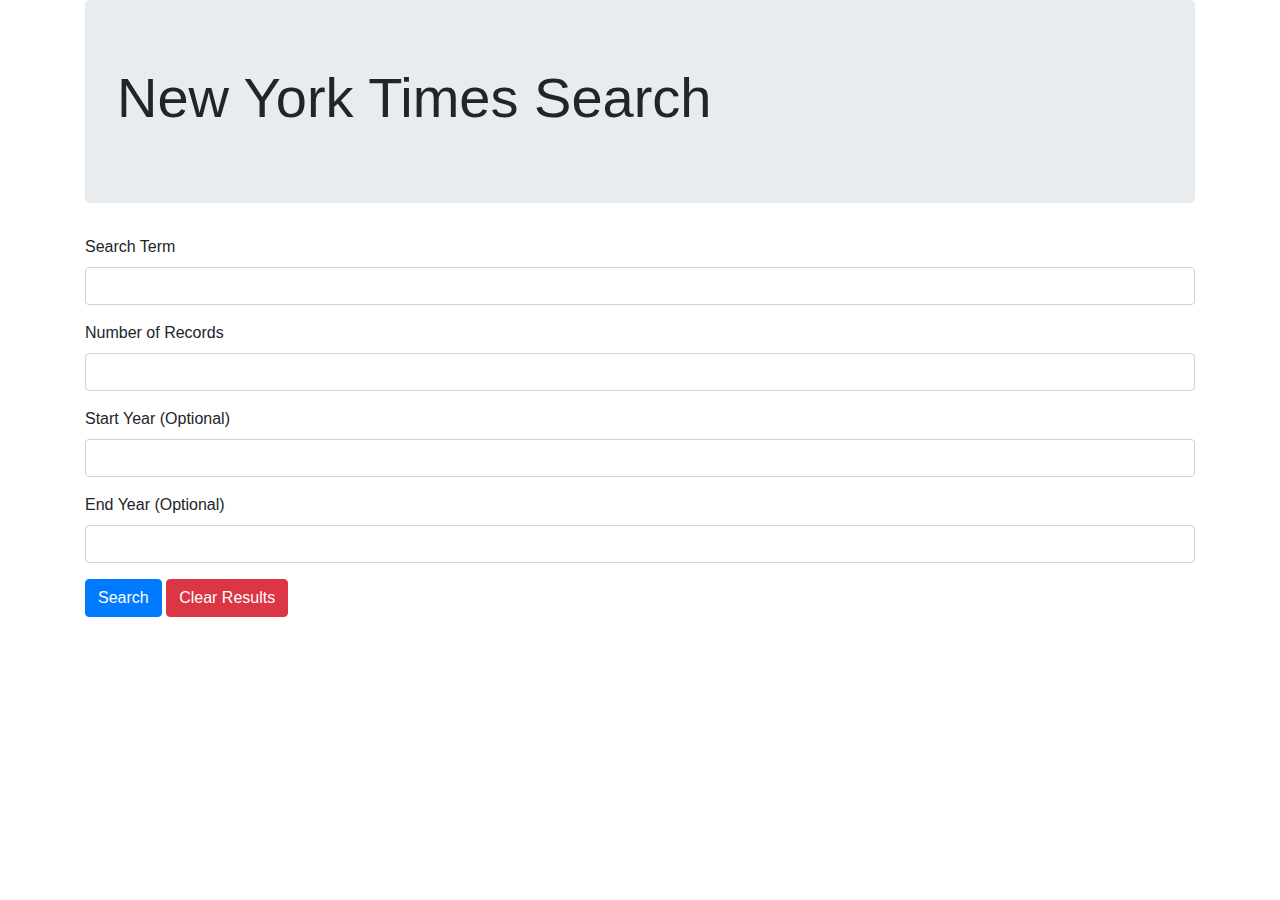
<file: NYTsearch.html>
<!doctype html>
<html lang="en">
  <head>
    <title>NYT Search</title>
    <!-- Required meta tags -->
    <meta charset="utf-8">
    <meta name="viewport" content="width=device-width, initial-scale=1, shrink-to-fit=no">

    <!-- Bootstrap CSS -->
    <link rel="stylesheet" href="https://stackpath.bootstrapcdn.com/bootstrap/4.3.1/css/bootstrap.min.css" integrity="sha384-ggOyR0iXCbMQv3Xipma34MD+dH/1fQ784/j6cY/iJTQUOhcWr7x9JvoRxT2MZw1T" crossorigin="anonymous">
  </head>
  <body>
      
    <div class="container">
        <div class="jumbotron">
            <h1 class = "display-4">New York Times Search</h1>
        </div>
        <form>
            <div class="form-group">
                
                <label for="searchTermInput">Search Term</label>
                <input type="text" class="form-control" id="searchInput" required>
            
            </div>

            <div class="form-group">
            <label for="recordsNumberInput">Number of Records</label>
                <input type="text" class="form-control" id="numbersInput" required>
            </div>

            <div class="form-group">
                <label for="startYearInput">Start Year (Optional)</label>
                <input type="text"class="form-control" id="startYearInput">
            </div>
            
            <div class="form-group">
                <label for="endYearInput">End Year (Optional)</label>
                <input type="text" class="form-control" id="endYearInput">
            </div>
            <button type = "submit" class="btn btn-primary" id="searchArticles">Search</button>
            <button class="btn btn-danger">Clear Results</button>
        </form>

        <div class="content">

            

        </div>
    </div>



    <!-- Optional JavaScript -->
    <script type="text/JavaScript">
        $("#searchArticles").on("submit", function(event) {
            event.preventDefault();
            var term = $("#searchInput").val();
            var number = parseInt($("#numbersInput"));
            var queryURL = "https://api.nytimes.com/svc/search/v2/articlesearch.json?q=" + term + "&api-key=bqlEF6hzMly2Mb9QGULvqc7AXYAk6r92";
    
        $.ajax({
            url: queryURL,
            method: "GET"
    }).then(function (article){
        for (index = 0; index < number; index++){
        totalArt.push(article.response.docs[index].headline.print_headline);
        var art = $("<div>");
        art.text(totalArt[0]);
        $(".content").append(art);
    }

    });
        });
    </script>

    
    <!-- jQuery first, then Popper.js, then Bootstrap JS -->
    <script src="https://code.jquery.com/jquery-3.3.1.slim.min.js" integrity="sha384-q8i/X+965DzO0rT7abK41JStQIAqVgRVzpbzo5smXKp4YfRvH+8abtTE1Pi6jizo" crossorigin="anonymous"></script>
    <script src="https://cdnjs.cloudflare.com/ajax/libs/popper.js/1.14.7/umd/popper.min.js" integrity="sha384-UO2eT0CpHqdSJQ6hJty5KVphtPhzWj9WO1clHTMGa3JDZwrnQq4sF86dIHNDz0W1" crossorigin="anonymous"></script>
    <script src="https://stackpath.bootstrapcdn.com/bootstrap/4.3.1/js/bootstrap.min.js" integrity="sha384-JjSmVgyd0p3pXB1rRibZUAYoIIy6OrQ6VrjIEaFf/nJGzIxFDsf4x0xIM+B07jRM" crossorigin="anonymous"></script>
  </body>
</html>
</file>
